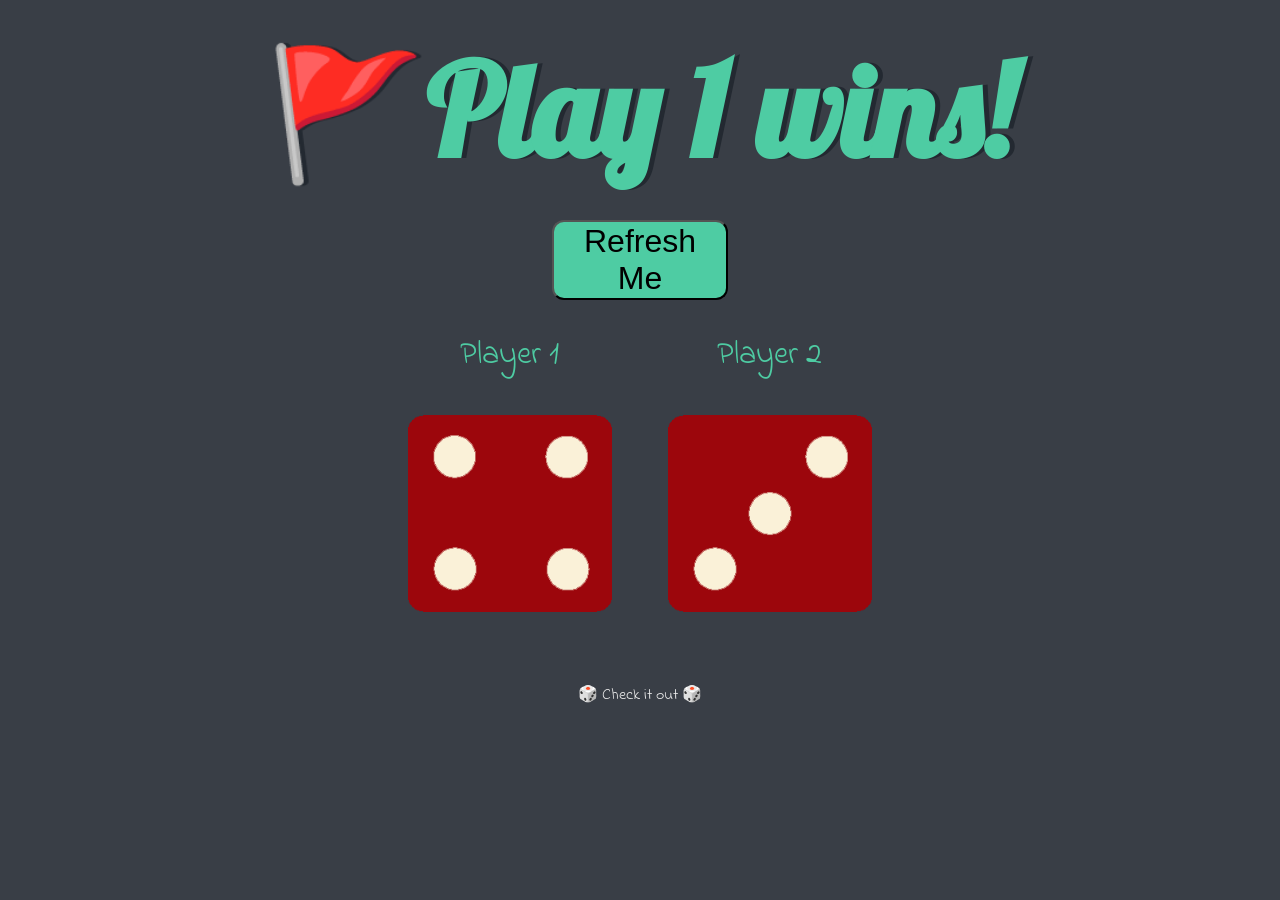
<file: index.html>
<!DOCTYPE html>
<html lang="en" dir="ltr">
  <head>
    <meta charset="utf-8">
    <title>Dicee</title>
    <link rel="stylesheet" href="styles.css">
    <link href="https://fonts.googleapis.com/css?family=Indie+Flower|Lobster" rel="stylesheet">


    </script>
  </head>
  <body>

    <div class="container">

      <h1>Let's Play</h1>
      <a class="refresh" href="index.html"><button class="btn" type="button" >Refresh Me</button></a>

      <div class="dice">
        <p>Player 1</p>
        <img class="img1" src="images/dice6.png">
      </div>

      <div class="dice">
        <p>Player 2</p>
        <img class="img2" src="images/dice6.png">
      </div>

    </div>

  <script src="index.js" charset="utf-8"></script>
  </body>

  <footer>
     🎲 Check it out 🎲 
  </footer>
</html>
</file>
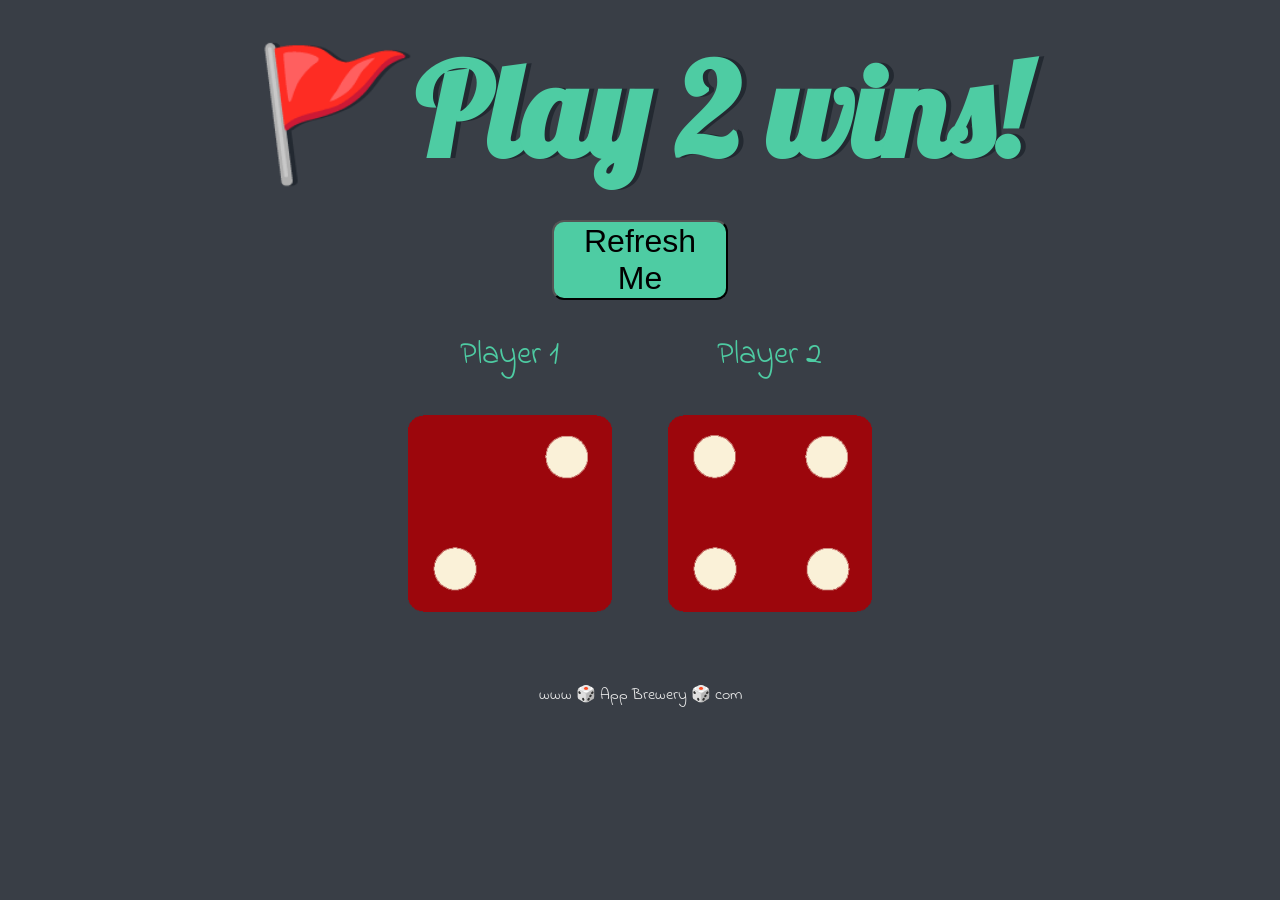
<file: dicee.html>
<!DOCTYPE html>
<html lang="en" dir="ltr">
  <head>
    <meta charset="utf-8">
    <title>Dicee</title>
    <link rel="stylesheet" href="styles.css">
    <link href="https://fonts.googleapis.com/css?family=Indie+Flower|Lobster" rel="stylesheet">


    </script>
  </head>
  <body>

    <div class="container">

      <h1>Let's Play</h1>
      <a class="refresh" href="dicee.html"><button class="btn" type="button" >Refresh Me</button></a>

      <div class="dice">
        <p>Player 1</p>
        <img class="img1" src="images/dice6.png">
      </div>

      <div class="dice">
        <p>Player 2</p>
        <img class="img2" src="images/dice6.png">
      </div>

    </div>

  <script src="index.js" charset="utf-8"></script>
  </body>

  <footer>
    www 🎲 App Brewery 🎲 com
  </footer>
</html>
</file>
<file: styles.css>
.container {
  width: 70%;
  margin: auto;
  text-align: center;
}

.dice {
  text-align: center;
  display: inline-block;

}

.btn{
  display: block;
  text-align: center;
  margin: auto;
  size: 50%;
  width: 20%;
  background-color: #4ECCA3;
  font-size: 200%;
  border-radius: 12px;
}

.btn:hover {
  background-color: #990f02; /* Maroon */
  color: white;
  box-shadow: 0 12px 16px 0 rgba(0,0,0,0.24), 0 17px 50px 0 rgba(0,0,0,0.19);
}

a{
  text-decoration: none;
}

body {
  background-color: #393E46;
}

h1 {
  margin: 30px;
  font-family: 'Lobster', cursive;
  text-shadow: 5px 0 #232931;
  font-size: 8rem;
  color: #4ECCA3;
}

p {
  font-size: 2rem;
  color: #4ECCA3;
  font-family: 'Indie Flower', cursive;
}

img {
  width: 80%;
}

footer {
  margin-top: 5%;
  color: #EEEEEE;
  text-align: center;
  font-family: 'Indie Flower', cursive;

}
</file>
